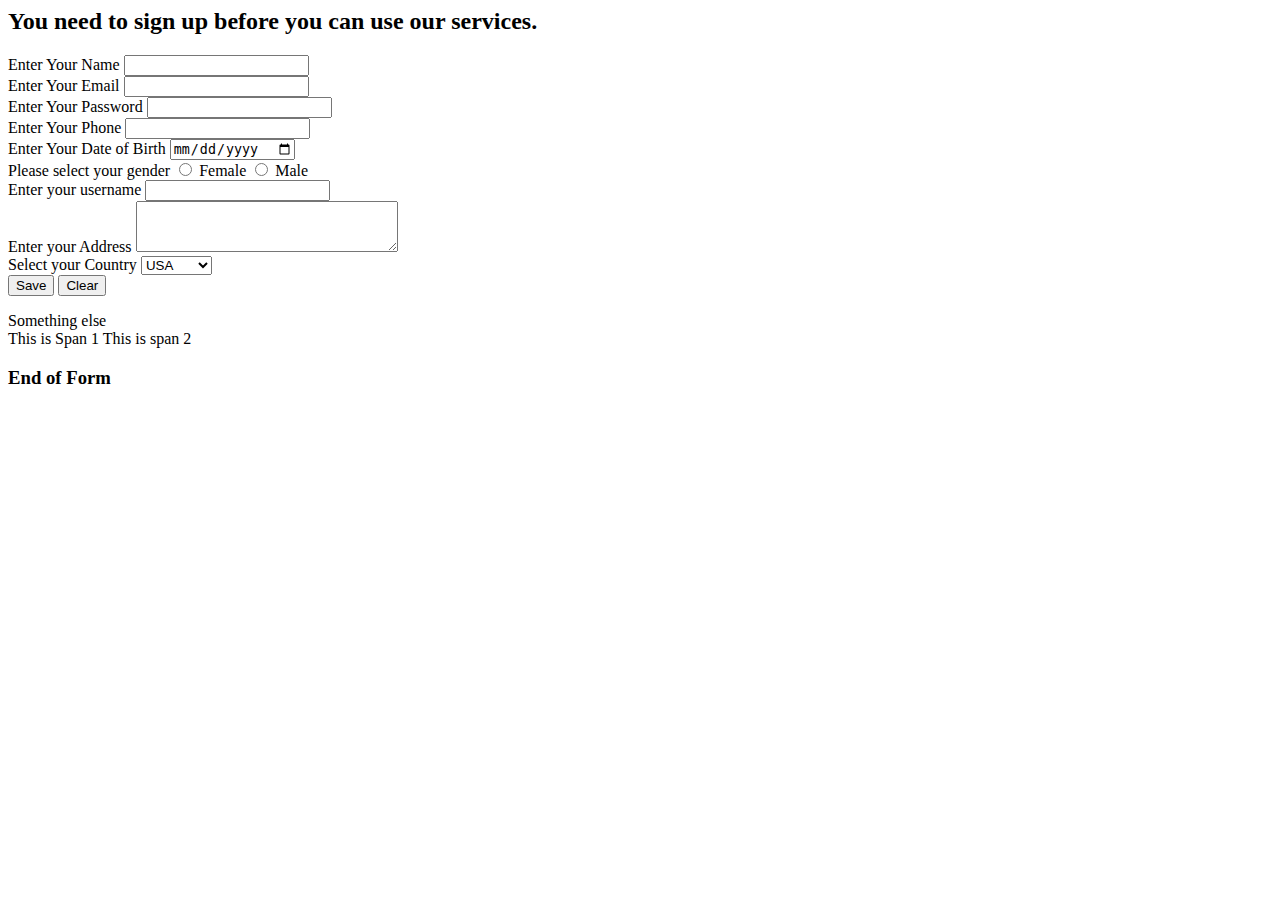
<file: signup.html>
<!-- Ctrl+K+C is used to comment -->
<!-- Everything in HTML file should be inside opening tags-->
<html>

    <!-- Head includes header information about the page. -->

    <head>

    </head>

    <!-- Body contains all the controls for UI. -->

    <body>
        <!-- <h1>Please Sign Up </h1> -->
        <h2>You need to sign up before you can use our services.</h2>
        <!-- <h3>Please Sign Up </h3>
        <h4>Please Sign Up </h4>
        <h5>Please Sign Up </h5>
        <h6>Please Sign Up </h6> -->

        <!-- Div is parent form. -->
        <!-- Div used as container and apply css to the container.  -->
        <div>
            <!-- Form is parent of input elements. -->
            <!-- Form is used for submit event, calls to server, reading value -->

            <form>
                <label>Enter Your Name</label>
                <input type="text" name="name" />
    
                <br/>
                
    
                <label>Enter Your Email</label>
                <input type="email" />
    
                <br/>
                
    
                <label>Enter Your Password</label>
                <input type="password" />
    
                <br/>
                
    
                <label>Enter Your Phone</label>
                <input type="tel" />
    
                <br/>
                
    
                <label>Enter Your Date of Birth</label>
                <input type="date" />
    
                <br/>
                
    
                <label>Please select your gender</label>
                <input type="radio" name="gender"/> <label>Female</label>
                <input type="radio" name="gender"/> <label>Male</label>
    
                <br/>
                
    
                <label>Enter your username</label>
                <input type="text" />
    
                <br/>
                
    
                <label>Enter your Address</label>
                <!-- Textarea is for multi line text -->
                <textarea cols="30" rows="3"></textarea>
    
                <br/>
                
    
                <label>Select your Country</label>
                <!-- Select is to create a dropdown with multiple options -->
                <select name="country" id="country">
    
                    <option value="0">USA</option>
                    <option value="1">UK</option>
                    <option value="2">China</option>
                    <option value="3">India</option>
                    <option value="4">Bulgaria</option>
    
                </select>
    
                <br/>
    
                <!-- Submit tries reading data from controls and submit to server -->
                <!-- <input type="submit" value="Save"/> -->
                <input type="button" value="Save"/>
                <button type="reset">Clear</button>
    
            </form>

        </div>

        <div>
            Something else
        </div>

        <span>
            This is Span 1
        </span>

        <span>
            This is span 2 
        </span>


        <h3>End of Form</h3>

    </body>

</html>
</file>
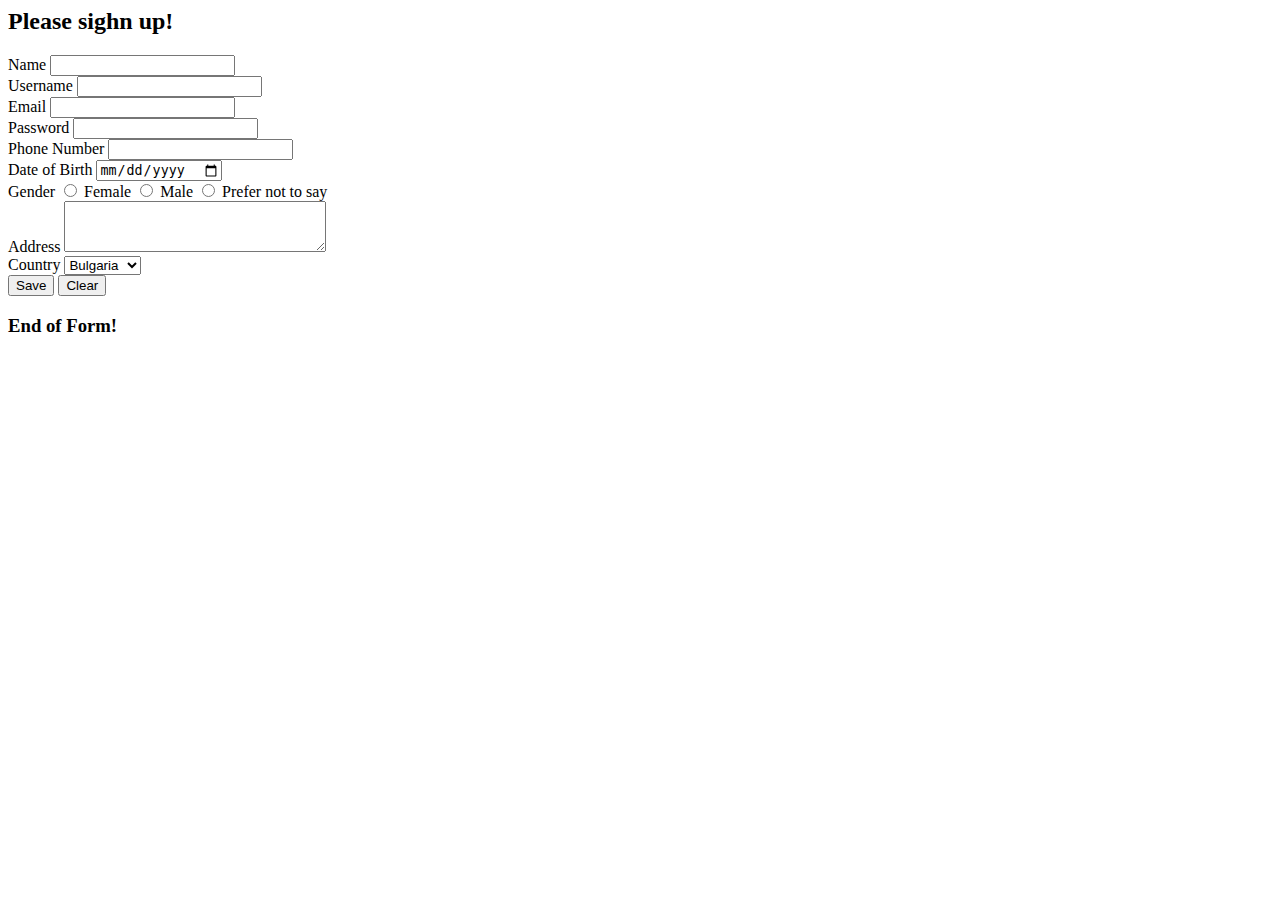
<file: My Exercise/signup.exercise.html>
<html>
    <!-- Change -->

    <head>

    </head>

    <body> 

        <h2>Please sighn up!</h2>

        <div>

            <form>

                <label>Name</label>
                <input type="text" name="name">
                <br>

                <label>Username</label>
                <input type="text">
                <br>

                <label>Email</label>
                <input type="email">
                <br>

                <label>Password</label>
                <input type="password">
                <br>
                
                <label>Phone Number</label>
                <input type="tel">
                <br>

                <label>Date of Birth</label>
                <input type="date">
                <br>

                <label>Gender</label>
                <input type="radio"> <label>Female</label>
                <input type="radio"> <label>Male</label>
                <input type="radio"> <label>Prefer not to say</label>
                <br>

                <label>Address</label>
                <textarea cols="30" rows="3"></textarea>
                <br>

                <label>Country</label>
                <select name="country">

                    <option value="0">Bulgaria</option>
                    <option value="1">India</option>
                    <option value="2">Germany</option>
                    <option value="3">UK</option>
                    <option value="4">USA</option>

                </select>
                <br>

                <input type="button" value="Save">
                <button type="reset">Clear</button>

            </form>
        </div>
        <h3>End of Form!</h3>

    </body>

</html>
</file>
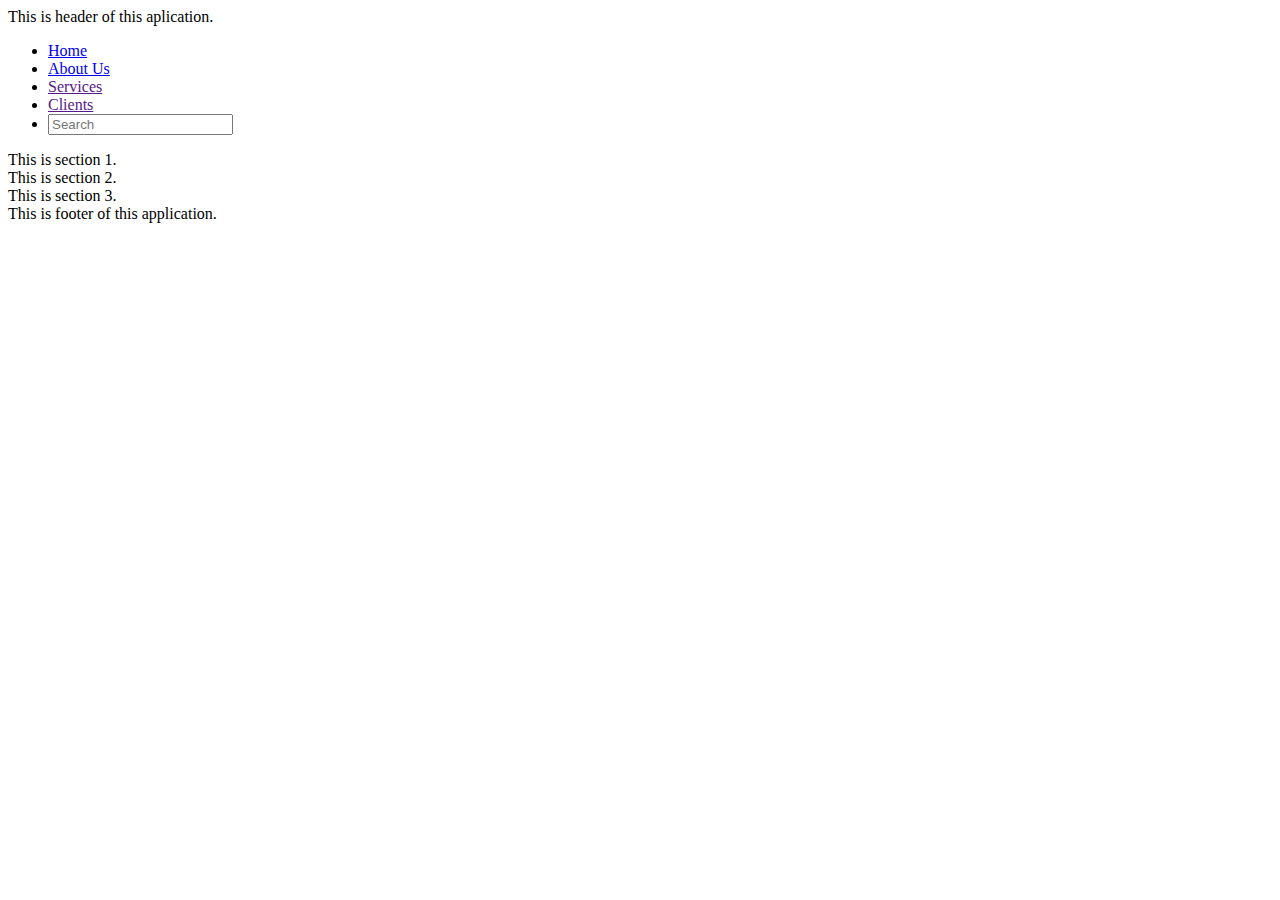
<file: Session10/seo.html>
<html>
    <head>

        <!-- Charachter Set Encoding. ASCII -->
        <meta charset="UTF-8">
        <!-- Browser Compatibility -->
        <!-- IE, edge browser for Microsoft. -->
        <!-- Goggle Chrom, IE, Edge, Opera, Safari, Firefox -->
        <meta http-equiv="X-UA-Compatibility" content="IE=edge">
        <meta name="author" content="Viktoria">
        <meta name="application-name" content="Organization Name">
        <meta name="details" content="This is for learning">   
        <!-- How much your application is scaled by default, used responsive design (CSS)  -->
        <meta name="viewport" content="width=device-width, initial-scale=1.0">
        <!-- Titel of page shown on browser tab head -->
        <title>Home Page</title>

    </head>

    <body>

        <!-- SEO tags -->

        <!-- Header -> To create header in application -->

        <header>
            This is header of this aplication.
            <!-- nav => To Create navigation bar -->
            <!-- Navigation BAr => Bar which has link to navigate to different pages in application. -->
            <nav>
                <ul>
                   <li><a href="table.html">Home</a></li>
                   <li><a href="table2.html">About Us</a></li>
                   <li><a href="">Services</a></li>
                   <li><a href="">Clients</a></li>
                   <li><input type="search" placeholder="Search"></li>
                </ul>
            </nav>

        </header>



        <!-- Section => represents a section in page/article -->
        <section>
            This is section 1.
        </section>

        <section>
            This is section 2.
        </section>

        <section>
            This is section 3.
        </section>

        <!-- footer => creates footer in application. -->
        <footer>
            This is footer of this application.
        </footer>

    </body>
</html>
</file>
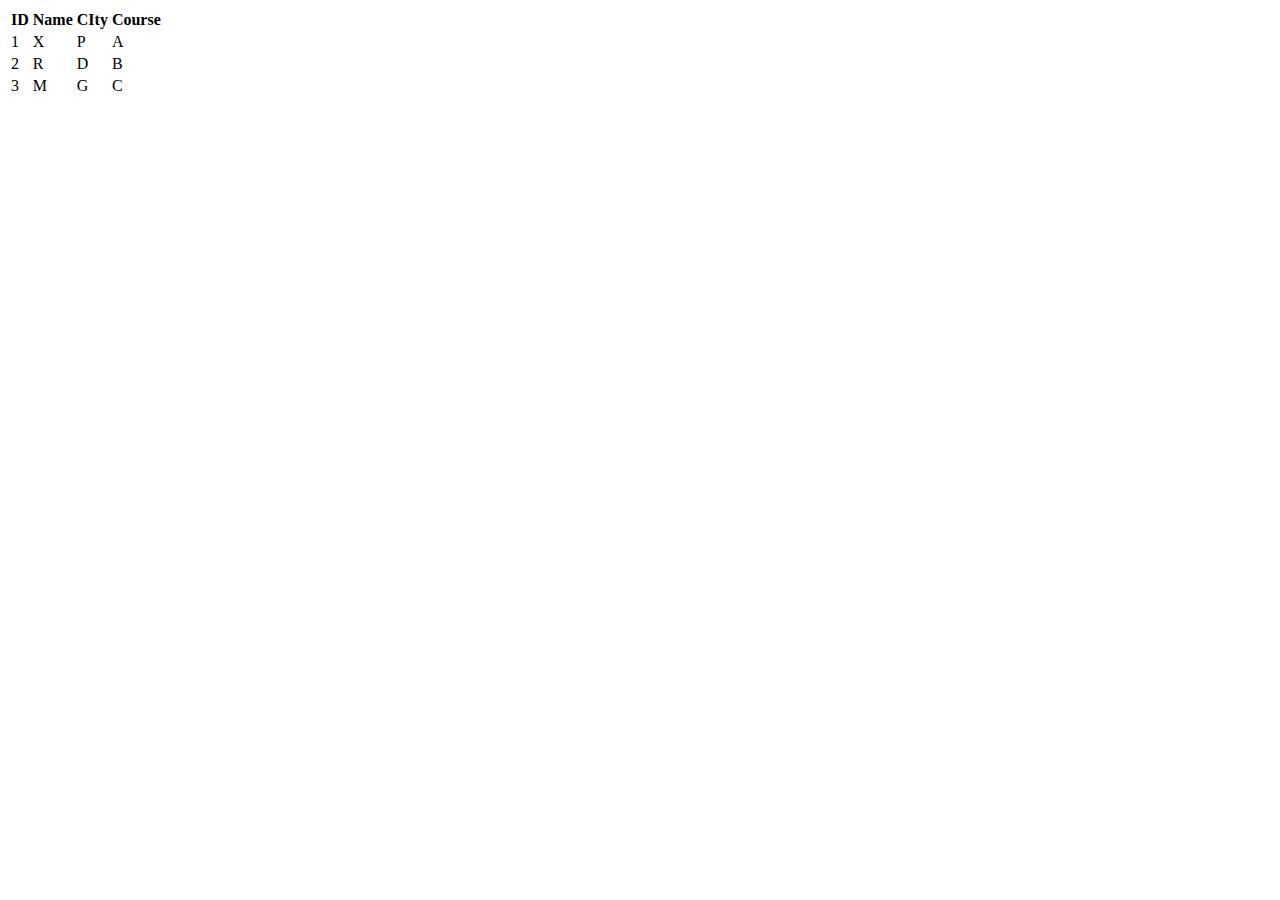
<file: Session10/table.html>
<html>
    <head>

    </head>

    <body>
        
        <!-- Create a Table [Columns, Rows] -->
        <!-- Table => Create a table -->
        <!-- tr => creates a row  -->
        <!-- th => creates header cell  -->
        <!-- td => creates data cell -->
        <table>
            <!-- Header row => contains header cells -->
            <tr>
                <th>
                    ID
                </th>
                <th>
                    Name
                </th>
                <th>
                    CIty 
                </th>
                <th>
                    Course
                </th>
            </tr>
            <!-- Data Row => contains data cells. -->
            <tr>
                <td>1</td>
                <td>X</td>
                <td>P</td>
                <td>A</td>
            </tr>
            <tr>
                <td>2</td>
                <td>R</td>
                <td>D</td>
                <td>B</td>
            </tr>
            <tr>
                <td>3</td>
                <td>M</td>
                <td>G</td>
                <td>C</td>
            </tr>
        </table>
    </body>
</html>
</file>
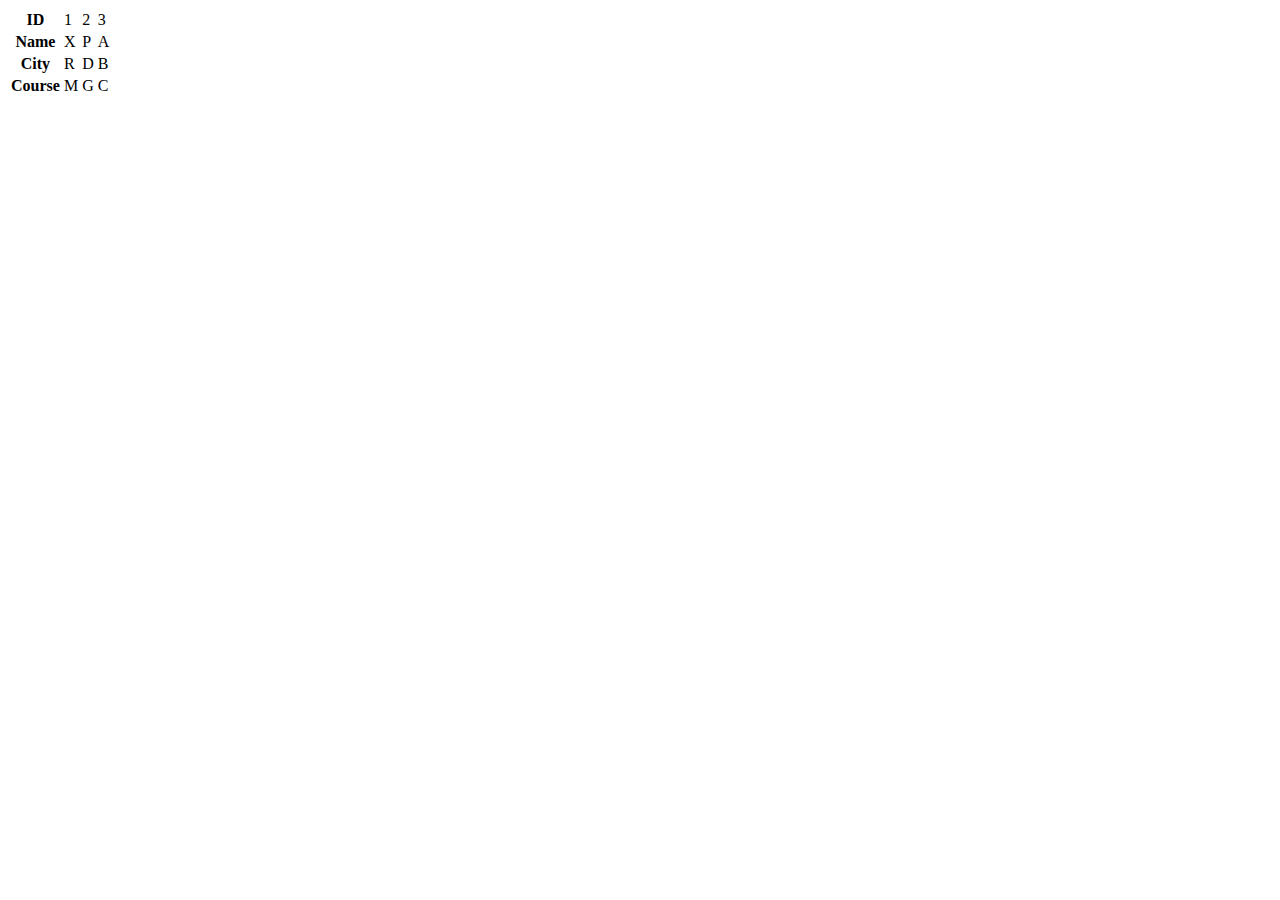
<file: Session10/table2.html>
<html>
    <head>

    </head>

    <body>
        
        <!-- Create a Table [Columns, Rows] -->
        <!-- Table => Create a table -->
        <!-- tr => creates a row  -->
        <!-- th => creates header cell  -->
        <!-- td => creates data cell -->
        <table>
            <!-- Header row => contains header cells -->
            <tr>
                <th>
                    ID
                </th>
                <td>
                    1
                </td>
                <td>
                    2
                </td>
                <td>
                    3
                </td>
            </tr>
           
            <tr>
                <th>Name</th>
                <td>X</td>
                <td>P</td>
                <td>A</td>
            </tr>
            <tr>
                <th>City</th>
                <td>R</td>
                <td>D</td>
                <td>B</td>
            </tr>
            <tr>
                <th>Course</th>
                <td>M</td>
                <td>G</td>
                <td>C</td>
            </tr>
        </table>
    </body>
</html>
</file>
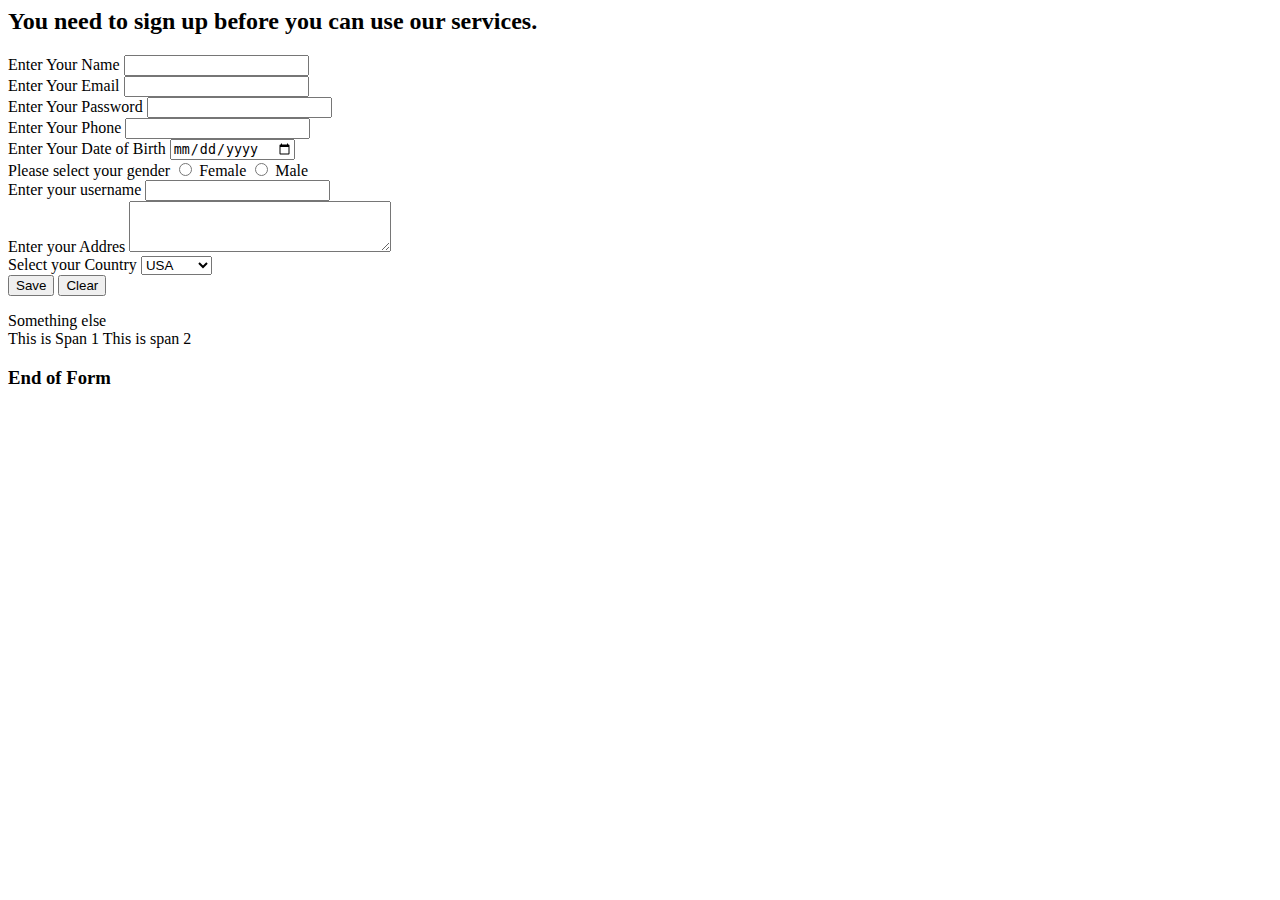
<file: Session9/signup.html>
<!-- Ctrl+K+C is used to comment -->
<!-- Everything in HTML file should be inside opening tags-->
<html>

    <!-- Head includes header information about the page. -->

    <head>

    </head>

    <!-- Body contains all the controls for UI. -->

    <body>
        <!-- <h1>Please Sign Up </h1> -->
        <h2>You need to sign up before you can use our services.</h2>
        <!-- <h3>Please Sign Up </h3>
        <h4>Please Sign Up </h4>
        <h5>Please Sign Up </h5>
        <h6>Please Sign Up </h6> -->

        <!-- Div is parent form. -->
        <!-- Div used as container and apply css to the container.  -->
        <div>
            <!-- Form is parent of input elements. -->
            <!-- Form is used for submit event, calls to server, reading value -->

            <form>
                <label>Enter Your Name</label>
                <input type="text" name="name" />
    
                <br/>
                
    
                <label>Enter Your Email</label>
                <input type="email" />
    
                <br/>
                
    
                <label>Enter Your Password</label>
                <input type="password" />
    
                <br/>
                
    
                <label>Enter Your Phone</label>
                <input type="tel" />
    
                <br/>
                
    
                <label>Enter Your Date of Birth</label>
                <input type="date" />
    
                <br/>
                
    
                <label>Please select your gender</label>
                <input type="radio" name="gender"/> <label>Female</label>
                <input type="radio" name="gender"/> <label>Male</label>
    
                <br/>
                
    
                <label>Enter your username</label>
                <input type="text" />
    
                <br/>
                
    
                <label>Enter your Addres</label>
                <!-- Textarea is for multi line text -->
                <textarea cols="30" rows="3"></textarea>
    
                <br/>
                
    
                <label>Select your Country</label>
                <!-- Select is to create a dropdown with multiple options -->
                <select name="country" id="country">
    
                    <option value="0">USA</option>
                    <option value="1">UK</option>
                    <option value="2">China</option>
                    <option value="3">India</option>
                    <option value="4">Bulgaria</option>
    
                </select>
    
                <br/>
    
                <!-- Submit tries reading data from controls and submit to server -->
                <!-- <input type="submit" value="Save"/> -->
                <input type="button" value="Save"/>
                <button type="reset">Clear</button>
    
            </form>

        </div>

        <div>
            Something else
        </div>

        <span>
            This is Span 1
        </span>

        <span>
            This is span 2 
        </span>


        <h3>End of Form</h3>

    </body>

</html>
</file>
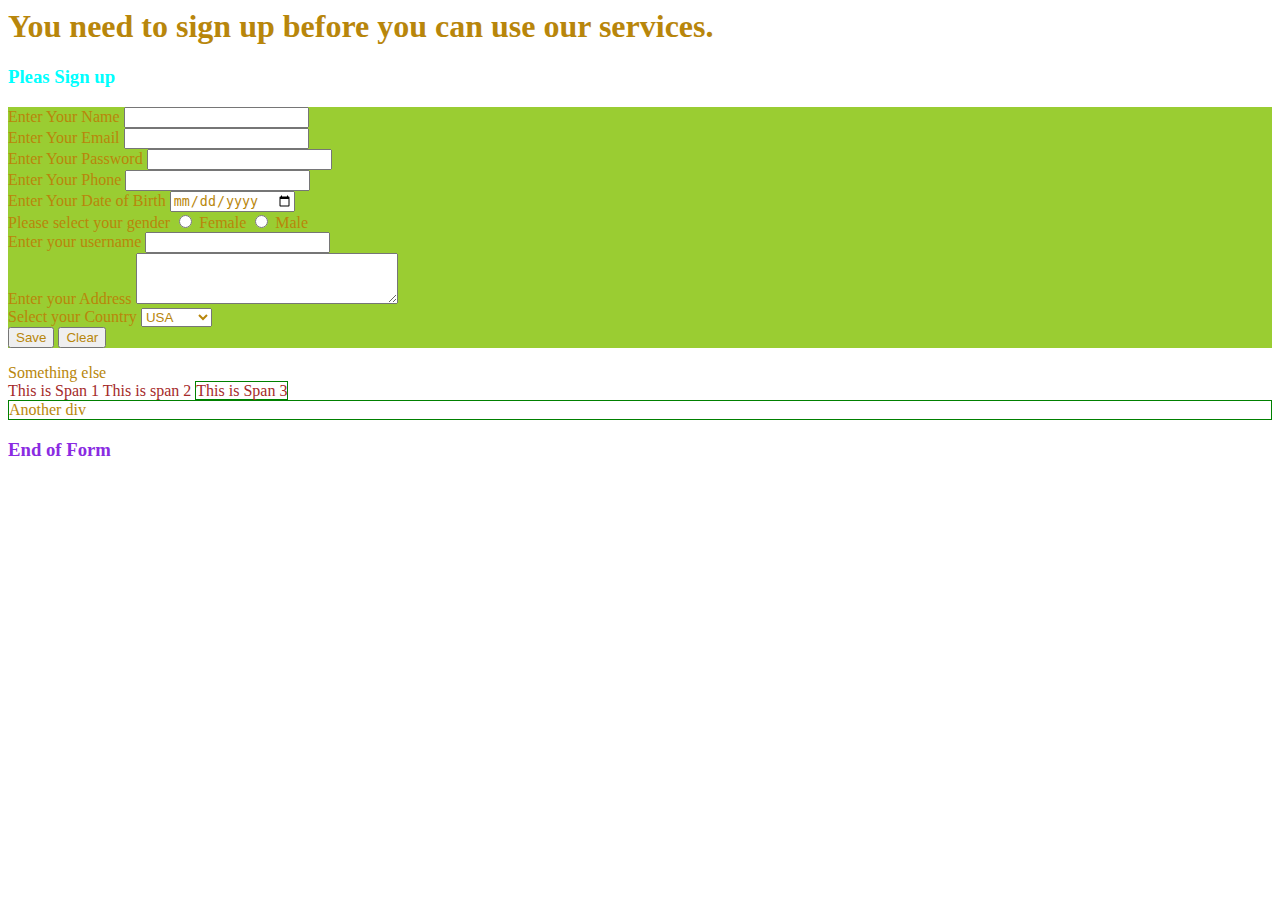
<file: signup/signup-old.html>
<!-- Ctrl+K+C is used to comment -->
<!-- Everything in HTML file should be inside opening tags-->
<html>

    <!-- Head includes header information about the page. -->

    <head>
        <link rel="stylesheet" href="signup-old.css">
        <!-- Relative Path -->
        <link rel="stylesheet" href="../common.css">
        <style>
            /* block based on id selector */
            /* block based on id selector */
          /*  #formContainer{
                /* cssProperty: value */
               /* background-color:yellowgreen;

            }

            h3{
                color: blueviolet;
            }

            signUpHeader{
                color: aqua;
            }

            span{
                color: brown;
            }
            
            .text-wrapper{
                /* Border: width, px=> pixels, type of border=> solid, color of border  */
               /* border: 1px solid green;
            }

            /* This is lowest priority */
            /**{
                color: darkgoldenrod;
            }*/
        </style>
    </head>

    <!-- Body contains all the controls for UI. -->

    <body>
        <!-- <h1>Please Sign Up </h1> -->
        <h1>You need to sign up before you can use our services.</h1>
        <h3 id="signUpHeader">Pleas Sign up</h3>
        <!-- <h4>Please Sign Up </h4>
        <h5>Please Sign Up </h5>
        <h6>Please Sign Up </h6> -->

        <!-- Div is parent form. -->
        <!-- Div used as container and apply css to the container.  -->
        <!-- style=> applies inline css -->

        <!-- css syntax => cssProperty:value -->
        <!-- <div style="background-color: red;"> -->
        <div id="formContainer">
            <!-- Form is parent of input elements. -->
            <!-- Form is used for submit event, calls to server, reading value -->

            <form>
                <label>Enter Your Name</label>
                <input type="text" name="name" />
    
                <br/>
                
    
                <label>Enter Your Email</label>
                <input type="email" />
    
                <br/>
                
    
                <label>Enter Your Password</label>
                <input type="password" />
    
                <br/>
                
    
                <label>Enter Your Phone</label>
                <input type="tel" />
    
                <br/>
                
    
                <label>Enter Your Date of Birth</label>
                <input type="date" />
    
                <br/>
                
    
                <label>Please select your gender</label>
                <input type="radio" name="gender"/> <label>Female</label>
                <input type="radio" name="gender"/> <label>Male</label>
    
                <br/>
                
    
                <label>Enter your username</label>
                <input type="text" />
    
                <br/>
                
    
                <label>Enter your Address</label>
                <!-- Textarea is for multi line text -->
                <textarea cols="30" rows="3"></textarea>
    
                <br/>
                
    
                <label>Select your Country</label>
                <!-- Select is to create a dropdown with multiple options -->
                <select name="country" id="country">
    
                    <option value="0">USA</option>
                    <option value="1">UK</option>
                    <option value="2">China</option>
                    <option value="3">India</option>
                    <option value="4">Bulgaria</option>
    
                </select>
    
                <br/>
    
                <!-- Submit tries reading data from controls and submit to server -->
                <!-- <input type="submit" value="Save"/> -->
                <input type="button" value="Save"/>
                <button type="reset">Clear</button>
    
            </form>

        </div>

        <div>
            Something else
        </div>

        <span>
            This is Span 1
        </span>

        <span>
            This is span 2 
        </span>



        <span class="text-wrapper">
            This is Span 3
        </span>

        <div class="text-wrapper">
            Another div 
        </div>


        <h3>End of Form</h3>

    </body>

</html>
</file>
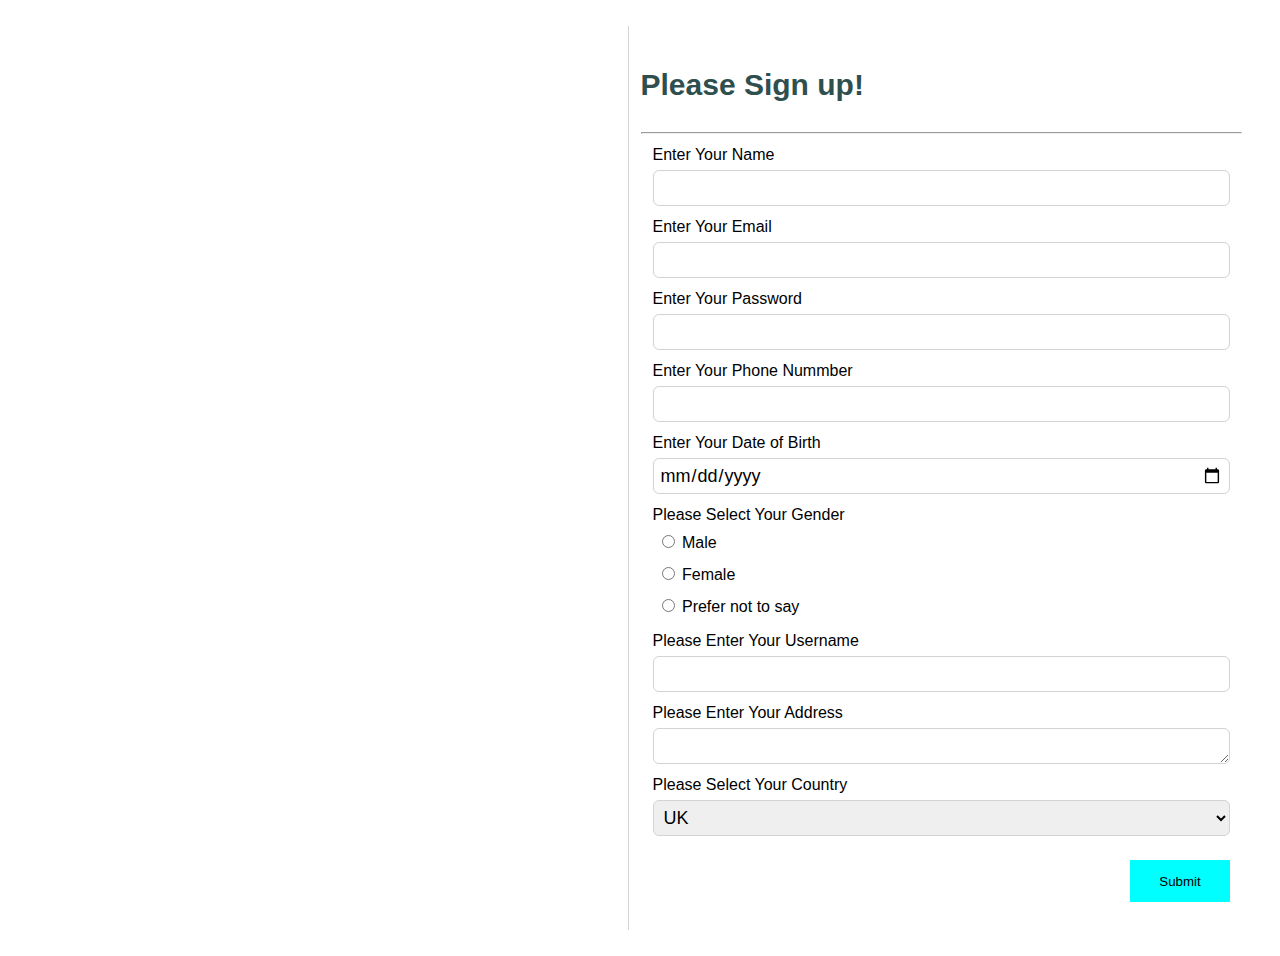
<file: signup/signup.html>
<html>
    <head>
        <link rel="stylesheet" href="signup.css">
    </head>

    <body> 

        <div class="container">
            <div class="left-container">

            </div>

        

        <div id="formContainer">

            <form>

                <h3 id="signUpHeader">Please Sign up!</h3>
                <hr>

                <div class="form-group">
                    <label class="form-label">Enter Your Name</label>
                    <input class="form-control" type="text" name="name">
                </div>

                <div class="form-group">
                    <label class="form-label">Enter Your Email</label>
                    <input class="form-control" type="email">
                </div>
                
                <div class="form-group">
                    <label class="form-label">Enter Your Password</label>
                    <input class="form-control" type="password">
                </div>

                <div class="form-group">
                    <label class="form-label">Enter Your Phone Nummber</label>
                    <input class="form-control" type="tel">
                </div>

                <div class="form-group">
                    <label class="form-label">Enter Your Date of Birth</label>
                    <input class="form-control" type="date">
                </div>

                <div class="form-group">
                    <label class="form-label">Please Select Your Gender</label>
                    <div class="form-radio">
                        <input type="radio" name="gender"> <label>Male</label>
                    </div>
                    <div class="form-radio">
                        <input type="radio" name="gender"> <label>Female</label>
                    </div>
                    <div class="form-radio">
                        <input type="radio" name="gender"> <label>Prefer not to say</label>
                    </div>
                </div>

                <div class="form-group">
                    <label class="form-label">Please Enter Your Username</label>
                    <input class="form-control" type="text">
                </div>

                <div class="form-group">
                    <label class="form-label">Please Enter Your Address</label>
                    <textarea class="form-control" cols="30" rows="3"></textarea>
                </div>

                <div class="form-group">
                    <label class="form-label">Please Select Your Country</label>
                    <select class="form-control" name="country" id="country">
                        <option value="0">UK</option>
                        <option value="1">USA</option>
                        <option value="2">India</option>
                        <option value="3">Germany</option>
                        <option value="4">Bulgaria</option>
                        <option value="5">Italy</option>
                    </select>
                </div>

               
                <button class="btn-signup" type="submit">Submit</button>
                <!-- <button class="btn-clear" type="reset">Clear</button> -->
                <br>
                <br>
                <br>
               

            </form>

        </div> 

         </div>

    </body>

</html>
</file>
<file: signup/signup-old.css>
#formContainer{
    /* cssProperty: value */
    background-color:yellowgreen;

}

/* Tag Selector */
h3{
    color: blueviolet;
}

/* ID Selector */
#signUpHeader{
    color: aqua;
}

/* Tag Selector */
span{
    color: brown;
}

/* Class Selector */
.text-wrapper{
    /* Border: width, px=> pixels, type of border=> solid, color of border  */
    border: 1px solid green;
}
</file>
<file: common.css>
/* This is lowest priority */
*{
    color: darkgoldenrod;
}
</file>
<file: signup/signup.css>
.container{
   display: flex;
}

.left-container{
   width: 50%;
}

#signUpHeader{
    color: #2f4f4f;
    font-size: 30px;
    font-weight: bold;
    font-family: Verdana, Geneva, Tahoma, sans-serif;
}

#formContainer{
   width: 50%;
    /* Box Model */
    border-left: 1px groove lightgrey;
    /* space between border */
    /* padding: top right bottom left; */
    padding: 12px 12px 12px 12px;
    /* padding-top: 0; */
    margin: 18px;
}

.form-control{
    /* It will display control like a block element */
    display: block;
    /* 100% of what? => 100% of parent  */
    width: 100%;
    height: 36px;
    border: 1px solid lightgray;
    border-radius: 6px;
    font-size: large;
    font-family: Verdana, Geneva, Tahoma, sans-serif;
    margin-top: 6px;
    padding: 6px;
 }

 .form-radio{
    /* It will display control like a block element */
    display: block;
    /* 100% of what? => 100% of parent  */
    margin-top: 4px;
    padding: 4px;
 }

 .form-label{
   
 }

 *{
    font-family: Verdana, Geneva, Tahoma, sans-serif;
 }

 .form-group{
    margin: 12px;
 }

 .btn-signup{
    float: right;
    height: 42px;
    width: 100px;
    margin: 12px;
    background-color: aqua;
    border: 1px solid aqua;
    cursor: pointer;
 }

 .btn-clear{

 }
</file>
